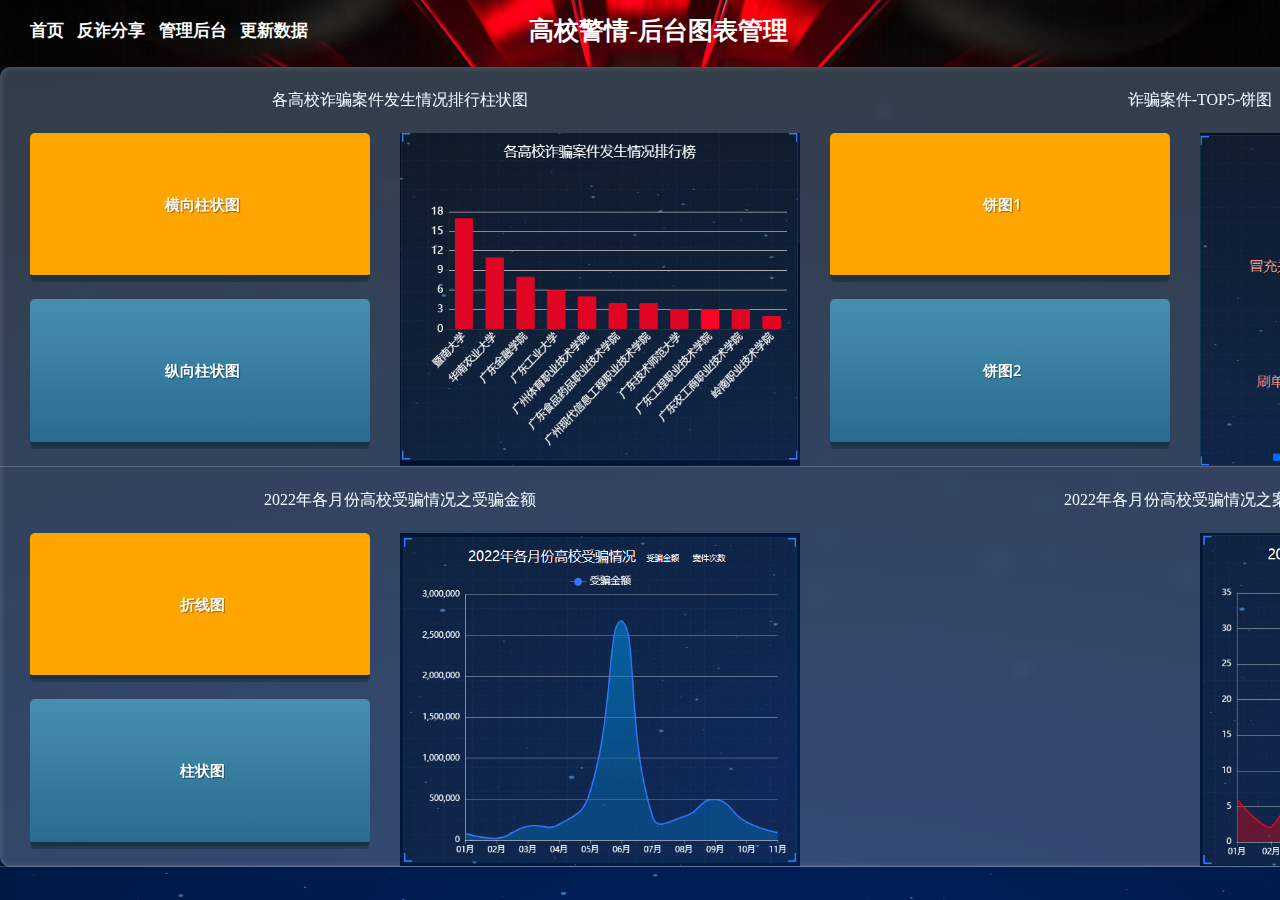
<file: templates/chartManagePage.html>
<!DOCTYPE html>
<html lang="en">
<head>
    <meta charset="UTF-8">
    <meta name="viewport" content="width=device-width, initial-scale=1.0">
    <title>后台图表管理页</title>
    <link  rel="stylesheet" href="../static/css/chartManagePage.css">
    <script src="../static/js/echarts.min.js"></script>
    <script src="../static/js/flexible.js"></script>
    <script src="../static/js/jquery.js"></script>
    <script type="text/javascript">
            function showMessage(){
                let message = document.getElementById('dialogMessage');
                if (message.style.opacity=='0'){
                    message.style.width='800px'
                    message.style.height='500px'
                    message.style.opacity='1';
                }else{
                    message.style.width='0'
                    message.style.height='0'
                    message.style.opacity='0';
                }
            }

            function update(){
                const form=document.getElementById("form")

                const data = new FormData(form);
                const cookies = data.get('cookies');
                const url = data.get('url');
                const referer = data.get('referer');
                if (cookies==='' || url=== '' || referer === ''){
                    document.getElementById("errMsg").textContent='输入有误';
                    return 0
                }
                var xmlhttp=new XMLHttpRequest();
                xmlhttp.open("POST","/update");
                xmlhttp.send(data)
                alert("提交成功，请等待数据返回")

            }
    </script>
</head>

<body>
     <header>
         <h1>
            <a href="/" class="a2">首页</a>
            <a href="/alldata" class="a2">反诈分享</a>
            <a href="/admin" class="a2">管理后台</a>
             <a class="a2" onclick="showMessage()">更新数据</a>
            <a class="a3">高校警情-后台图表管理</a>
        </h1>
    </header>
    <section>
        <div id="central-box">
            <ul>
                <div>

                            <li>
                                <label>各高校诈骗案件发生情况排行柱状图</label>
                                <div>
                                    <div class="btn">
                                        <input type="button" class="button" id="button1"  value="横向柱状图">
                                        <input type="button" class="button" id="button2"  value="纵向柱状图">
                                    </div>
                                    <div class="graph">
                                        <img id="bar1" src="../static/images/bar1.png" style="display: block;">
                                        <img id="bar2" src="../static/images/bar2.png" style="display: none;">
                                    </div>
                                </div>
                            </li>

                            <li>
                                <label>2022年各月份高校受骗情况之受骗金额</label>
                                <div>
                                    <div class="btn">
                                        <input type="button" class="button" id="button5"  value="折线图">
                                        <input type="button" class="button" id="button6"  value="柱状图">
                                    </div>
                                    <div class="graph">
                                        <img id="line1" src="../static/images/line1.png" style="display: block;">
                                        <img id="bar3" src="../static/images/bar3.png" style="display: none;">
                                    </div>
                                </div>
                            </li>


                </div>

                <div>
                        <li>
                                <label>诈骗案件-TOP5-饼图</label>
                                <div>
                                    <div class="btn">
                                        <input type="button" class="button" id="button3"  value="饼图1">
                                        <input type="button" class="button" id="button4"  value="饼图2">
                                    </div>
                                    <div class="graph">
                                        <img id="pie1" src="../static/images/pie1.png" style="display: block;">
                                        <img id="pie2" src="../static/images/pie2.png" style="display: none;">
                                    </div>
                                </div>
                            </li>

                            <li>
                                <label>2022年各月份高校受骗情况之案件次数</label>
                                <div>
                                    <div class="btn">

                                    </div>
                                    <div class="graph">
                                        <img id="line2" src="../static/images/line2.png" style="display: block;">
                                        <img id="bar4" src="../static/images/bar4.png" style="display: none;">
                                    </div>
                                </div>
                            </li>

                </div>
            </ul>

        </div>
    </section>
     <script type="text/javascript">
         let bar1=document.getElementById("bar1")
         let bar2=document.getElementById("bar2")
         let pie1=document.getElementById("pie1")
         let pie2=document.getElementById("pie2")
         let line1=document.getElementById("line1")
         let line2=document.getElementById("line2")
         let bar3=document.getElementById("bar3")
         let bar4=document.getElementById("bar4")

         let button1 = document.getElementById("button1")
         let button2 = document.getElementById("button2")
         let button3 = document.getElementById("button3")
         let button4 = document.getElementById("button4")
         let button5 = document.getElementById("button5")
         let button6 = document.getElementById("button6")





         if(sessionStorage.getItem("bar")==="1"){
                bar1.style.display='none';
                bar2.style.display='none';
                bar2.style.display='block';
                button2.style.background='orange'
         }else{
                bar1.style.display='none';
                bar2.style.display='none';
                bar1.style.display='block';
                button1.style.background='orange'
         }
         if(sessionStorage.getItem("pie")==="1"){
                pie1.style.display='none';
                pie2.style.display='none';
                pie2.style.display='block';
                button4.style.background='orange'
         }else{
                pie1.style.display='none';
                pie2.style.display='none';
                pie1.style.display='block';
                button3.style.background='orange'
         }
         if(sessionStorage.getItem("line")==="1"){
                line1.style.display='none';
                bar3.style.display='none';
                bar3.style.display='block';
                line2.style.display='none';
                bar4.style.display='none';
                bar4.style.display='block';
                button6.style.background='orange'
         }else{
                line1.style.display='none';
                bar3.style.display='none';
                line1.style.display='block';
                line2.style.display='none';
                bar4.style.display='none';
                line2.style.display='block';
                button5.style.background='orange'
         }


            button1.onclick=function (){
                bar1.style.display='none';
                bar2.style.display='none';
                bar1.style.display='block';
                sessionStorage.setItem("bar","0");
                this.style.background='orange'
                button2.style.background=''
            }
            button2.onclick=function (){
                bar1.style.display='none';
                bar2.style.display='none';
                bar2.style.display='block';
                sessionStorage.setItem("bar","1");
                this.style.background='orange'
                button1.style.background=''
            }
            button3.onclick=function (){
                pie1.style.display='none';
                pie2.style.display='none';
                pie1.style.display='block';
                sessionStorage.setItem("pie","0");
                this.style.background='orange'
                button4.style.background=''
            }
            button4.onclick=function (){
                pie1.style.display='none';
                pie2.style.display='none';
                pie2.style.display='block';
                sessionStorage.setItem("pie","1");
                this.style.background='orange'
                button3.style.background=''
            }
            button5.onclick=function (){
                line1.style.display='none';
                bar3.style.display='none';
                line1.style.display='block';
                line2.style.display='none';
                bar4.style.display='none';
                line2.style.display='block';
                sessionStorage.setItem("line","0");
                this.style.background='orange'
                button6.style.background=''
            }
            button6.onclick=function (){
                line1.style.display='none';
                bar3.style.display='none';
                bar3.style.display='block';
                line2.style.display='none';
                bar4.style.display='none';
                bar4.style.display='block';
                sessionStorage.setItem("line","1");
                this.style.background='orange'
                button5.style.background=''
            }






     </script>
     <div id="dialogMessage" style="opacity: 0;width: 0px;height: 0px;">
        <form id="form">
            <div id="x" onclick="showMessage()">X</div>
            <label>请输入必要的参数</label>
            <div><div>Cookies:</div><input type="text" name="cookies" id="cookies"></div>
            <div><div>Url:</div><input type="text" name="url" id="url"></div>
            <div><div>referer:</div><input type="text" name="referer" id="referer"></div>
            <input type="button" value="提交" onclick="update()">
            <div><span id="errMsg"></span></div>
        </form>
    </div>
</body>
</html>
</file>
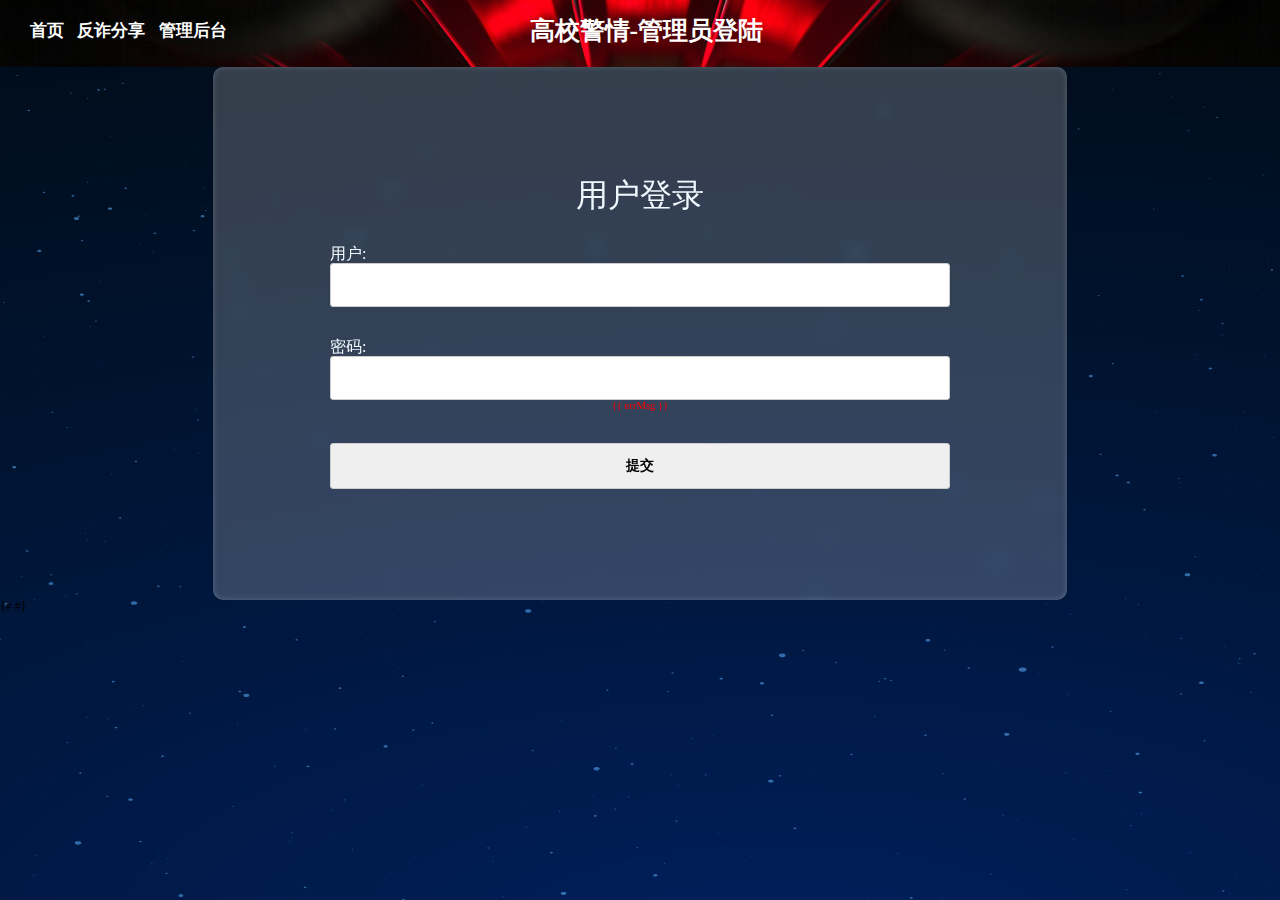
<file: templates/login.html>
<!DOCTYPE html>
<html lang="en">
<head>
    <meta charset="UTF-8">
    <title>登陆</title>
    <link  rel="stylesheet" href="../static/css/login.css">
    <script src="../static/js/echarts.min.js"></script>
    <script src="../static/js/flexible.js"></script>
    <script src="../static/js/jquery.js"></script>

</head>
<body>
    <header>
         <h1>
            <a href="/" class="a2">首页</a>
            <a href="/alldata" class="a2">反诈分享</a>
            <a href="/admin" class="a2">管理后台</a>
            <a class="a3">高校警情-管理员登陆</a>
        </h1>
    </header>
    <section >
        <div id="central-box">

                <form id="form" action="/login" method="post">
                    <label style="font-size:0.6rem">用户登录</label>
                    <div><div style="width:100%;text-align:left;font-size: 0.3rem">用户:</div>
                    <input type="text" id="username" name="username"><div id="username-error" class="error"></div></div>
                    <div>
                        <div style="width:100%;text-align:left;font-size: 0.3rem">密码:</div>
                    <input type="password" id="password" name="password"><div id="password-error" class="error">{{ errMsg }}</div>
                    </div>
                    <input type="submit" value="提交">
                </form>
        </div>
    </section>
{# <script>#}
{#  document.getElementById('form').addEventListener('submit', function(event) {#}
{#    event.preventDefault();#}
{##}
{#    // 获取表单数据#}
{#    var formData = new FormData(this);#}
{#    var username = formData.get('username');#}
{#    var password = formData.get('password');#}
{##}
{#    // 验证表单数据#}
{#    var formValid = true;#}
{#    if (username.length < 3) {#}
{#      document.getElementById('username-error').textContent = '用户名至少字符长度为3';#}
{#      formValid = false;#}
{#    } else {#}
{#      document.getElementById('username-error').textContent = '';#}
{#    }#}
{#    if (password.length < 6) {#}
{#      document.getElementById('password-error').textContent = '用户名至少字符长度为6';#}
{#      formValid = false;#}
{#    } else {#}
{#      document.getElementById('password-error').textContent = '';#}
{#    }#}
{##}
{#    if (formValid) {#}
{#      // 发送请求#}
{#      var xhr = new XMLHttpRequest();#}
{#      xhr.open('POST', '/login', true);#}
{#      xhr.send(formData);#}
{#    }#}
{#  });#}
{#</script>#}
</body>
</html>
</file>
<file: static/css/chartManagePage.css>
@import url(https://fonts.googleapis.com/css?family=Open+Sans:400,600,700);

* {
  margin: 0;
  padding: 0;
  box-sizing: border-box;
}
li {
  list-style: none;
}
/* 声明字体*/
@font-face {
  font-family: electronicFont;
  src: url(../font/DS-DIGIT.TTF);
}
body {
    background: url(../images/bg1.png) no-repeat top center;
    line-height: 1.15;
}
header {
  position: relative;
  height: 1.25rem;
  background: url(../images/head_bg1.jpg) no-repeat;
  background-size: 100% 100%;
}
header h1 {
  font-size: 0.475rem;
  color: #fff;
  text-align: center;
  line-height: 1rem;
}
body section{
  max-width: 1920px;
  margin: 0 auto;
}
#central-box{
  max-width: 100%;
  min-width: 500px;
  margin: 0 auto;
}
#central-box ul{
  width: 1600px;
  margin: 0 auto;
  text-align: center;
  display: flex;
  flex-direction: row;
  background: rgba(255, 255, 255, 0.2);
  -webkit-backdrop-filter: blur(8px);
  backdrop-filter: blur(8px);
  border-radius: 10px;
  box-shadow:inset 0 0 6px rgba(255, 255, 255, 0.2);
}
#central-box ul div li{
  height: 400px;
  /*width: 800px;*/
  display: flex;
  flex-direction: column;
  border-bottom:1px rgba(255, 255, 255,0.2) solid;
}
#central-box ul li label{
  flex: 1;
  line-height: 100%;
  font-size: 0.3rem;;
  color: aliceblue;
  display: flex;
  justify-content: center;
  align-items: center;
}
#central-box ul div {
  flex: 1;
  /*display: flex;*/
  /*  flex-direction: row;*/
}
#central-box ul li div{
  flex: 5;
  display: flex;
}

#central-box ul li div .btn{
  flex: 4;
  display: flex;
  flex-direction: column;
}
.btn input{
  flex: 1;
  text-align: center;
}
#central-box ul li div .graph{
  flex: 4;
}

/* General Buttons */
.button {
  width: 340px;
  height: 40px;
  background: linear-gradient(to bottom, #468fb1 0%,#296c91 100%);
  border: none;
  border-radius: 5px;
  position: relative;
  border-bottom: 4px solid #173344;
  color: #fbfbfb;
  font-weight: 600;
  font-family: 'Open Sans', sans-serif;
  text-shadow: 1px 1px 1px rgba(0,0,0,.4);
  font-size: 15px;
  text-align: left;
  text-indent: 5px;
  box-shadow: 0px 3px 0px 0px rgba(0,0,0,.2);
  cursor: pointer;

/* Just for presentation */
  display: block;
  margin: 0 auto;
  margin-bottom: 20px;
}
.button:active {
  box-shadow: 0px 2px 0px 0px rgba(0,0,0,.2);
  top: 1px;
}

.button:after {
  content: "";
  width: 0;
  height: 0;
  display: block;
  border-top: 20px solid #187dbc;
  border-bottom: 20px solid #187dbc;
  border-left: 16px solid transparent;
  border-right: 20px solid #187dbc;
  position: absolute;
  opacity: 0.6;
  right: 0;
  top: 0;
  border-radius: 0 5px 5px 0;
}
header h1 a {
  text-decoration: none;
  color: #fff;
  float: left;
  font-size: 0.235px;
  translate: 30px 4px;
}
.a2{
    margin-right:0.25rem;
    font-size:0.3125rem;
}
.a3{
    font-size: 0.475rem;
    color: #fff;
    margin-left:3.9rem;
    line-height: 1rem;
}
#dialogMessage{

  background: rgba(255, 255, 255, 0.2);
  -webkit-backdrop-filter: blur(8px);
  backdrop-filter: blur(8px);
  border-radius: 10px;
  box-shadow:inset 0 0 6px rgba(255, 255, 255, 0.2);
  position: absolute;
  top: 50%;
  left: 50%;
  margin: -250px 0 0 -400px;
  transition:0.5s;
}
#dialogMessage form{
  height: 100%;
  width: 100%;
  display: flex;
  flex-direction: column;
  align-items: center;
  justify-content: space-around;
}
#dialogMessage form label{
  line-height:60px;
  font-size: 30px;
  color: white;
}
#dialogMessage form div div{
  color: white;
  font-size: 15px;
  width: 100px;
}
#dialogMessage form div input{
  height: 30px;
  width: 200px;
  border: 0;
}
#dialogMessage form input{
  height: 30px;
  width: 100px;
  border: 0;
}
#x{
  width: 50px;
  height: 50px;
  line-height: 50px;
  font-size: 50px;
  color: white;
  text-align: center;
  transform: translateX(350px) translateY(-200px);
  position: absolute;
}
#errMsg{
  color: red;
}
img{
  height: 100%;
  width: 100%;
}
/* 约束屏幕尺寸 */
@media screen and (max-width: 1024px) {
  html {
    font-size: 42px !important;
  }
}
@media screen and (min-width: 1920px) {
  html {
    font-size: 80px !important;
  }
}
</file>
<file: static/css/login.css>
* {
  margin: 0;
  padding: 0;
  box-sizing: border-box;
}
li {
  list-style: none;
}
/* 声明字体*/
@font-face {
  font-family: electronicFont;
  src: url(../font/DS-DIGIT.TTF);
}
body {
    background: url(../images/bg1.png) no-repeat top center;
    line-height: 1.15;
}
header {
  position: relative;
  height: 1.25rem;
  background: url(../images/head_bg1.jpg) no-repeat;
  background-size: 100% 100%;
}
header h1 {
  font-size: 0.475rem;
  color: #fff;
  text-align: center;
  line-height: 1rem;
}
body section{
  max-width: 1920px;
  margin: 0 auto;
}
#central-box{
  max-width: 100%;
  min-width: 500px;
  margin: 0 auto;
}
header h1 a {
  text-decoration: none;
  color: #fff;
  float: left;
  font-size: 0.235px;
  translate: 30px 4px;
}
.a2{
    margin-right:0.25rem;
    font-size:0.3125rem;
}
.a3{
    font-size: 0.475rem;
    color: #fff;
    margin-left:5.43rem;
    line-height: 1rem;
}
body section{
  max-width: 1920px;
  margin: 0 auto;
}
#central-box{
  max-width: 100%;
  min-width: 500px;
  margin: 0 auto;
}
#central-box {
  width: 16rem;
  min-height: 10rem;
  margin: 0 auto;
  text-align: center;
  display: flex;
  background: rgba(255, 255, 255, 0.2);
  -webkit-backdrop-filter: blur(8px);
  backdrop-filter: blur(8px);
  border-radius: 10px;
  box-shadow:inset 0 0 6px rgba(255, 255, 255, 0.2);
  justify-content: center;
  align-items: center;
}
form{
  width: 10rem;
  height: 7rem;
  display: flex;
  flex-direction: column;
  justify-content: space-evenly;
  align-items: center;
  color: aliceblue;
}
input{
    outline-style: none ;
    border: 1px solid #ccc;
    border-radius: 3px;
    padding: 13px 14px;
    width: 620px;
    font-size: 14px;
    font-weight: 700;
    font-family: "Microsoft soft";
}
  .error {
        color: red;
        font-size: 0.2rem;
  }
  /* 约束屏幕尺寸 */
@media screen and (max-width: 1024px) {
  html {
    font-size: 42px !important;
  }
}
@media screen and (min-width: 1920px) {
  html {
    font-size: 80px !important;
  }
}
</file>
